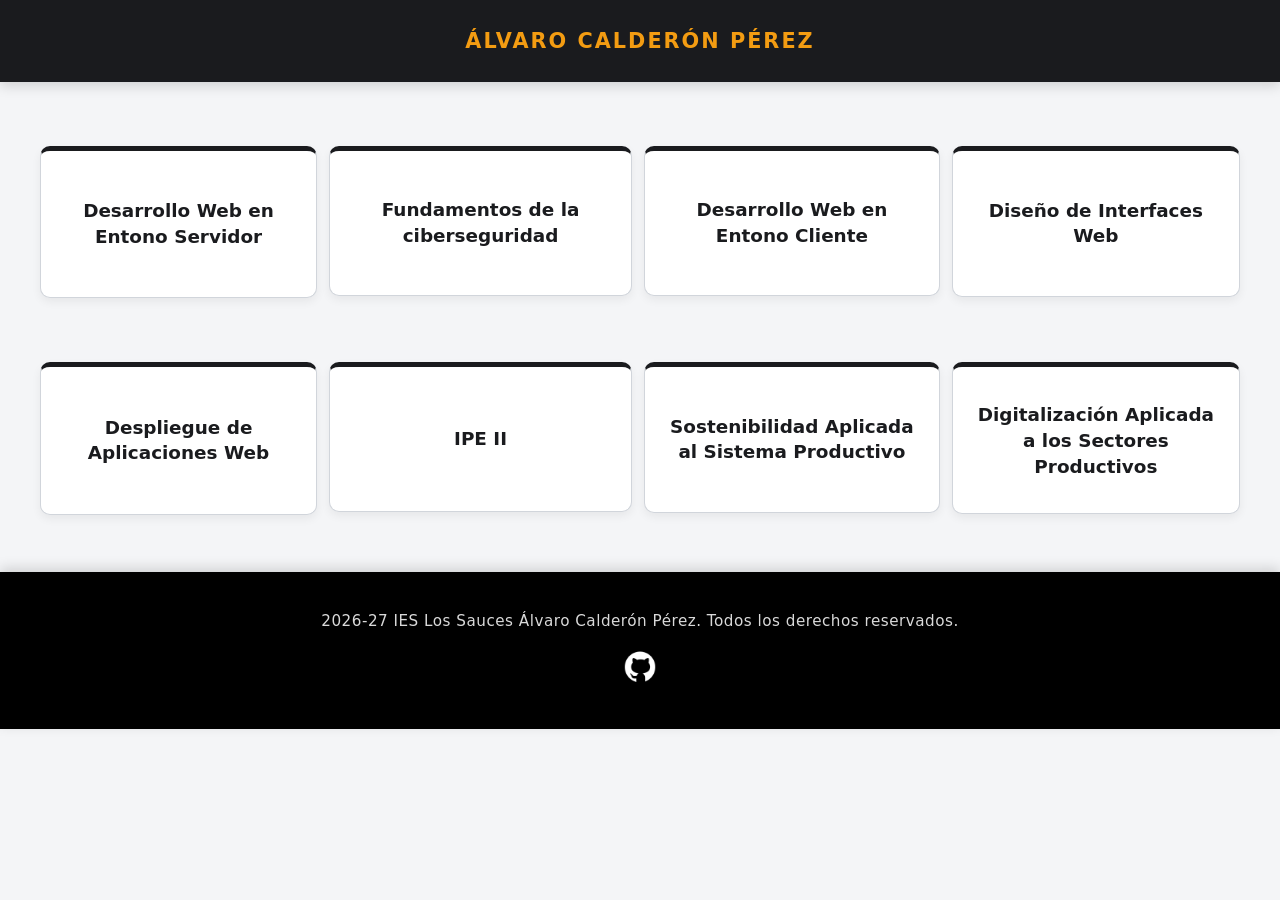
<file: index.html>
<!DOCTYPE html>
<html lang="es">
<head>
    <meta charset="UTF-8">
    <meta name="viewport" content="width=device-width, initial-scale=1.0">
    <title>Álvaro Calderón Pérez</title>
    <link rel="icon" type="image/jpg" href="/webroot/favicon/logo_BC.jpg">
    <link rel="stylesheet" href="./webroot/CSS/estilos2.css">
</head>
<body>
    <header>
        <p>ÁLVARO CALDERÓN PÉREZ</p>
    </header>
    <main>    
        <div>
            <a href="/ACPDWESProyectoDWES/indexProyectoDWES.php">
            <p>Desarrollo Web en Entono Servidor</p>
            </a>
        </div>
        <div>
            <a href="/ACPCIBProyectoCIB/indexProyectoCIB.php">
            <p>Fundamentos de la ciberseguridad</p>
            </a>
        </div>
        <div>
            <a href="/ACPDWECProyectoDWEC/indexProyectoDWEC.php">
            <p>Desarrollo Web en Entono Cliente</p>
            </a>
        </div>      
        <div>
            <a href="/ACPDIWProyectoDIW/indexProyectoDIW.php">
            <p>Diseño de Interfaces Web</p>
            </a>
        </div>
        <div>
            <a href="/ACPDAWProyectoDAW/indexProyectoDAW.php">
            <p>Despliegue de Aplicaciones Web</p>
            </a>
        </div>
        
        <div>
            <a href="/ACPIPEProyectoIPE/indexProyectoIPE.php">
            <p>IPE II</p>
            </a>
        </div>
        <div>
            <a href="/ACPSASPProyectoSASP/indexProyectoSASP.php">
            <p>Sostenibilidad Aplicada al Sistema Productivo</p>
            </a>
        </div>
        <div>
            <a href="/ACPDASPProyectoDASP/indexProyectoDASP.php">
            <p>Digitalización  Aplicada a los Sectores Productivos</p>
            </a>
        </div>
    </main> 
    <footer>
        <address>2026-27 IES Los Sauces Álvaro Calderón Pérez. Todos los derechos reservados.</address>
        <a href="https://github.com/AlvaroCalde/" target="_blank"><img src="/webroot/images/github.png" alt="enlace a github"></a>
    </footer>          
</body>
</html>
</file>
<file: webroot/CSS/estilos2.css>
*{
    margin: 0;
    padding: 0;
}

header {
    background-color: #1a1b1e; /* Gris muy oscuro, más moderno que el negro puro */
    color: #f39c12; /* Mantiene tu tono naranja/dorado */
    text-align: center;
    padding: 1.8rem 1rem;
    font-family: 'Segoe UI', system-ui, -apple-system, sans-serif;
    font-size: 1.3rem;
    font-weight: 700;
    letter-spacing: 2px;
    box-shadow: 0 4px 12px rgba(0, 0, 0, 0.15); /* Sombra suave para separar del contenido */
    text-transform: uppercase;
}

header p {
    margin: 0;
}

body {
    background-color: #f4f5f7; /* Fondo gris muy suave para que las tarjetas destaquen */
}

main {
    display: grid;
    grid-template-columns: repeat(4, auto);
    max-width: 1200px;
    row-gap: 10%;
    column-gap: 1%;
    margin: 5% auto;
    background-color: transparent; /* Elimina el fondo gris en bloque para dejar respirar las tarjetas */
}

main div {
    box-sizing: border-box;
    display: grid;
    place-items: center;
    min-height: 150px; /* Les da más altura y un tamaño uniforme */
    padding: 35px 25px; /* Más espacio interior */
    text-align: center;
    margin-bottom: 10%;
    background-color: #ffffff;
    border: 1px solid #d1d5db;
    border-top: 5px solid #1a1b1e; /* Acento negro */
    border-radius: 10px;
    box-shadow: 0 4px 10px rgba(0, 0, 0, 0.06);
    transition: transform 0.25s ease, box-shadow 0.25s ease, border-color 0.25s ease;
    cursor: pointer;
}

main div:hover {
    transform: translateY(-6px);
    box-shadow: 0 12px 24px rgba(0, 0, 0, 0.15);
    border-color: #000000; /* Borde negro al pasar el ratón */
}

main div p,
main div a {
    font-family: 'Segoe UI', system-ui, -apple-system, sans-serif;
    font-size: 1.15rem; /* Texto un poco más grande */
    font-weight: 600;
    color: #1a1b1e;
    text-decoration: none;
    line-height: 1.4;
    margin: 0;
    padding: 0;
    transition: color 0.25s ease;
}

main div:hover p,
main div:hover a {
    color: #000000; /* Negro puro al pasar el ratón */
}

footer {
    background-color: black;
    color: #e9ecef; /* Texto claro para buen contraste */
    text-align: center;
    padding: 2.5rem 1rem;
    font-family: 'Segoe UI', system-ui, -apple-system, sans-serif;
    display: flex;
    flex-direction: column;
    align-items: center;
    gap: 1.2rem; /* Separación uniforme entre el texto y el icono */
    box-shadow: 0 -4px 12px rgba(0, 0, 0, 0.15);
    margin-top: 3rem; /* Asegura que no se pegue a los divs superiores */
}

footer address {
    font-style: normal;
    font-size: 0.95rem;
    letter-spacing: 0.5px;
    opacity: 0.85; /* Ligera transparencia para jerarquía visual */
}

/* Estilos y animación para el icono de GitHub */
footer img {
    width: 38px;
    height: auto;
    transition: transform 0.3s ease, opacity 0.3s ease;
}

footer a:hover img {
    transform: translateY(-5px) scale(1.05); /* Efecto de salto al pasar el ratón */
    opacity: 1;
}



#vali{
    color: white;
}
address{
    color: white;
    text-decoration: none;
}
</file>
